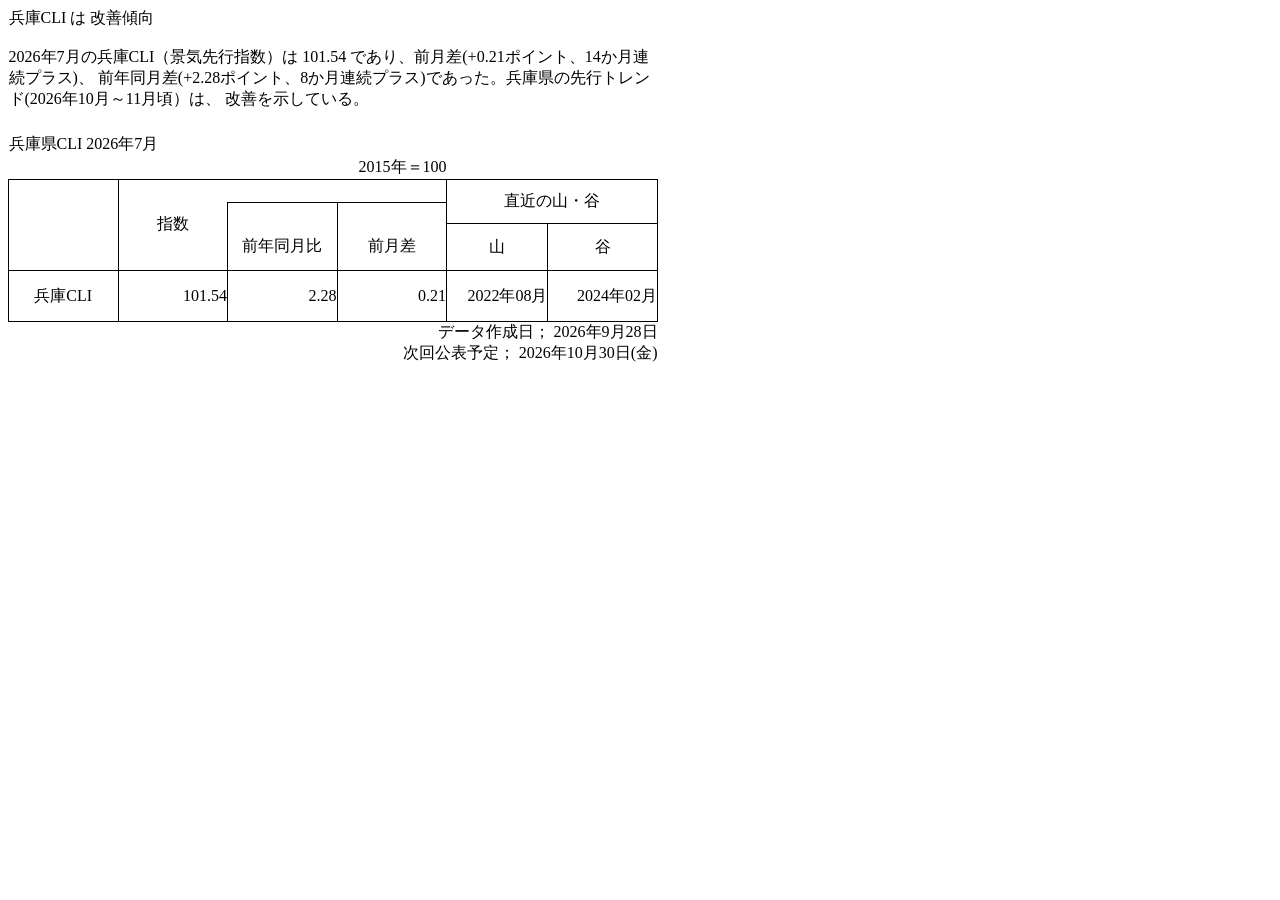
<file: table.html>
<U+FEFF><!DOCTYPE html PUBLIC "-//W3C//DTD XHTML 1.0 Transitional//EN" "http://www.w3.org/TR/xhtml1/DTD/xhtml1-transitional.dtd">
<html xmlns="http://www.w3.org/1999/xhtml">
<head>
<meta http-equiv="Content-Type" content="text/html; charset=utf-8" />
<title></title>


<style type="text/css">
<!--
/*
 * 隣接する線を重ねて表示
 */
.table-css { border-collapse: collapse; }

/*
 * 左側の線のみ非表示。
 */
.td-css11  { 
    border: 1px solid black;   
    border-left-style:none; 	
}
/*
 * 右側の線のみ非表示。
 */
.td-css12  { 
    border: 1px solid black;   
    border-right-style:none; 	
}
/*
 * 上下左右すべての線を非表示
 */
.td-css13  { border-style:none; }

/*
 * 上側の線のみ非表示。
 */
.td-css14  { 
    border: 1px solid black;   
    border-top-style:none; 	
}
/*
 * 下側の線のみ非表示。
 */
.td-css15  { 
    border: 1px solid black;   
    border-bottom-style:none; 	
}
/*
 * すべての線を表示
 */
.td-css    { border: 1px solid black; }

-->
</style>


</head>

<body>


<!--表：ここから-->
<table width="650" class="table-css" cellpadding="0" cellspacing="0">
  <col width="72" />
  <col width="89" span="5" />
  
  

<tr>
<td height="23" colspan="6" class="td-css13">
<!--表：1行目ここから-->
<!--========変更箇所↓↓↓↓↓↓↓↓↓↓↓↓↓===============-->
兵庫CLI は  改善傾向
<!--===============↑↑↑↑↑↑↑↑↑↑↑↑↑===============-->
<!--表：1行目ここから-->
<br />
<br /></td>
</tr>

<tr>
<td height="23" colspan="6" class="td-css13">
<!--表：２行目ここから：-->
<!--========変更箇所↓↓↓↓↓↓↓↓↓↓↓↓↓===============-->
    2026年7月の兵庫CLI（景気先行指数）は 101.54 であり、前月差(+0.21ポイント、14か月連続プラス)、
前年同月差(+2.28ポイント、8か月連続プラス)であった。兵庫県の先行トレンド(2026年10月～11月頃）は、
改善を示している。
<!--===============↑↑↑↑↑↑↑↑↑↑↑↑↑===============-->
<br />
<!--表：２行目ここまで-->
</td>
</tr>


<tr>
<td height="23" colspan="6" class="td-css13">
<!--表：３行目ここから：空欄-->
&nbsp;
<!--表：３行目ここまで：空欄-->
</td>
</tr>


<tr>
<td height="23" colspan="6" class="td-css13">
<!--表：４行目ここから：タイトル-->
<!--========変更箇所↓↓↓↓↓↓↓↓↓↓↓↓↓===============-->

兵庫県CLI 2026年7月

<!--===============↑↑↑↑↑↑↑↑↑↑↑↑↑===============-->
<!--表：４行目ここまで：タイトル-->
</td>
</tr>

<!--表：５行目ここから-->
  <tr>
    <td class="td-css13" width="108">　</td>
    <td class="td-css13" width="108" align="center">&nbsp;</td>
    <td class="td-css13" height="23" colspan="2" align="right">2015年＝100</td>
    <td class="td-css13" colspan="2" align="center">&nbsp;</td>
  </tr>
<!--表：５行目ここまで-->

<!--表：６行目ここから-->
  <tr>
    <td width="108" rowspan="3" class="td-css">&nbsp;</td>
    <td width="108" rowspan="3" align="center" class="td-css12">指数</td>
    <td class="td-css11" height="23" colspan="2" align="center">&nbsp;</td>
    <td colspan="2" rowspan="2" align="center" class="td-css">直近の山・谷   </td>
  </tr>
<!--表：６行目ここまで-->
 
<!--表：７行目ここから-->
  <tr>
    <td class="td-css15" height="18" align="center">　</td>
    <td class="td-css15" height="18" align="center">&nbsp;</td>
  </tr>
<!--表：７行目ここまで-->

<!--表：８行目ここから-->
  <tr>
    <td width="108" height="47" align="center" class="td-css14">前年同月比</td>
    <td class="td-css14" width="108" align="center">前月差</td>
    <td width="100" align="center" class="td-css">山</td>
    <td width="108" align="center" class="td-css">谷</td>
  </tr>
<!--表：８行目ここまで-->  

<!--表：９行目ここから-->
  <tr>
    <td width="108" align="center" class="td-css">兵庫CLI</td>

<td width="108" align="right" class="td-css">
<!--指数データ：ここから-->
<!--========変更箇所↓↓↓↓↓↓↓↓↓↓↓↓↓===============-->
101.54
<!--===============↑↑↑↑↑↑↑↑↑↑↑↑↑===============-->
<!--指数データ：ここまで--> 
</td>

<td width="108" align="right" class="td-css">
<!--前年同月差データ：ここから-->

<!--========変更箇所↓↓↓↓↓↓↓↓↓↓↓↓↓===============-->
2.28
<!--===============↑↑↑↑↑↑↑↑↑↑↑↑↑===============-->
<!--前年同月比データ：ここまで-->
</td>

<td width="108" align="right" class="td-css">
<!--前月差データ：ここから-->
<!--========変更箇所↓↓↓↓↓↓↓↓↓↓↓↓↓===============-->
0.21
<!--===============↑↑↑↑↑↑↑↑↑↑↑↑↑===============-->
<!--前月差データ：ここまで-->
</td>

<td height="51" align="right" class="td-css">
<!--山データ：ここから-->
<!--========変更箇所↓↓↓↓↓↓↓↓↓↓↓↓↓===============-->

2022年08月

<!--===============↑↑↑↑↑↑↑↑↑↑↑↑↑===============-->
<!--山データ：ここまで--> 
</td> 

<td class="td-css" align="right">
<!--谷データ：ここから-->
<!--========変更箇所↓↓↓↓↓↓↓↓↓↓↓↓↓===============-->

2024年02月

<!--========変更箇所↓↓↓↓↓↓↓↓↓↓↓↓↓===============-->
<!--谷データ：ここまで-->
</td>
</tr>

<tr>
<td height="31" colspan="6" align="right" class="td-css13">
<!--データ作成日：ここから-->
<!--========変更箇所↓↓↓↓↓↓↓↓↓↓↓↓↓===============-->

データ作成日； 2026年9月28日 <BR>
次回公表予定； 2026年10月30日(金)

<!--===============↑↑↑↑↑↑↑↑↑↑↑↑↑===============-->
<!--データ作成日：ここまで-->
</td>
</tr>
<!--表：１０行目ここまで-->
</table>
<!--表：ここまで-->





<br />
</body>
</html>
</file>
